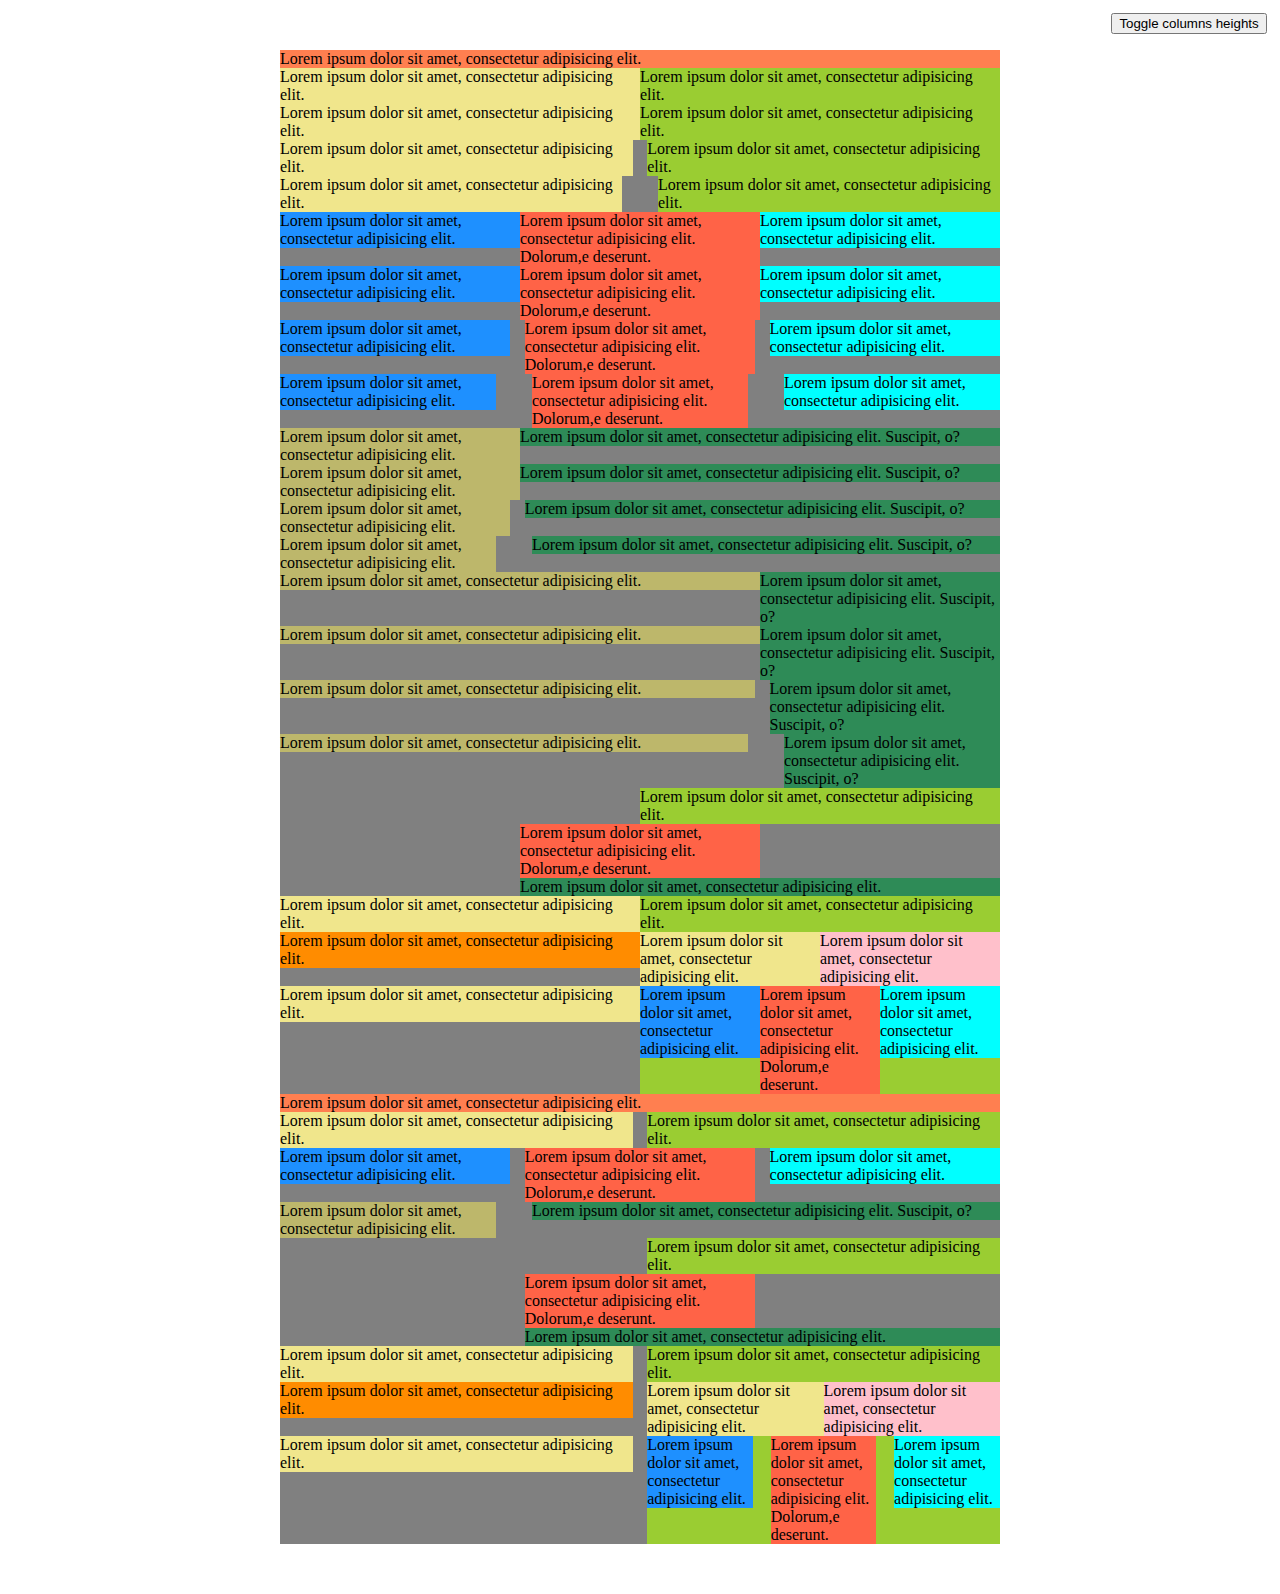
<file: test/index.html>
<!doctype html>
<html lang="en">
<head>
  <meta charset="UTF-8">
  <title>sass-grid</title>

  <link rel="stylesheet" href="css/main.css">

  <style>
  html {
    background: #fff;
  }

  body {
    background: grey;
    max-width: 720px;
    margin: 50px auto;
  }

  .col-height-toggle-button {
    position: fixed;
    top: 1em;
    right: 1em;
  }
  </style>

  <script src="//code.jquery.com/jquery-1.10.2.min.js"></script>

  <!--[if lt IE 9]>
  <script src="//cdnjs.cloudflare.com/ajax/libs/respond.js/1.4.2/respond.js"></script>
  <![endif]-->

  <script src="js/vendor/jquery.syncHeight.min.js"></script>
  <script src="js/main.js"></script>
  
</head>
<body>

  <button class="col-height-toggle-button">Toggle columns heights</button>
  
  <div class="row row-1">
    <div class="col col-1-1" style="background: coral">Lorem ipsum dolor sit amet, consectetur adipisicing elit.</div>
  </div>

  <div class="row row-1">
    <div class="col col-1-2" style="background: khaki">Lorem ipsum dolor sit amet, consectetur adipisicing elit.</div>
    <div class="col col-1-2" style="background: yellowgreen;">Lorem ipsum dolor sit amet, consectetur adipisicing elit.</div>
  </div>

  <div class="row row-2">
    <div class="col col-1-2" style="background: khaki">Lorem ipsum dolor sit amet, consectetur adipisicing elit.</div>
    <div class="col col-1-2" style="background: yellowgreen;">Lorem ipsum dolor sit amet, consectetur adipisicing elit.</div>
  </div>

  <div class="row gutters-1">
    <div class="col col-1-2" style="background: khaki">Lorem ipsum dolor sit amet, consectetur adipisicing elit.</div>
    <div class="col col-1-2" style="background: yellowgreen;">Lorem ipsum dolor sit amet, consectetur adipisicing elit.</div>
  </div>

  <div class="row gutters-2">
    <div class="col col-1-2" style="background: khaki">Lorem ipsum dolor sit amet, consectetur adipisicing elit.</div>
    <div class="col col-1-2" style="background: yellowgreen;">Lorem ipsum dolor sit amet, consectetur adipisicing elit.</div>
  </div>

  <div class="row row-1">
    <div class="col col-1-3" style="background: dodgerblue">Lorem ipsum dolor sit amet, consectetur adipisicing elit.</div>
    <div class="col col-1-3" style="background: tomato">Lorem ipsum dolor sit amet, consectetur adipisicing elit. Dolorum,e deserunt.</div>
    <div class="col col-1-3" style="background: cyan">Lorem ipsum dolor sit amet, consectetur adipisicing elit.</div>
  </div>

  <div class="row row-2">
    <div class="col col-1-3" style="background: dodgerblue">Lorem ipsum dolor sit amet, consectetur adipisicing elit.</div>
    <div class="col col-1-3" style="background: tomato">Lorem ipsum dolor sit amet, consectetur adipisicing elit. Dolorum,e deserunt.</div>
    <div class="col col-1-3" style="background: cyan">Lorem ipsum dolor sit amet, consectetur adipisicing elit.</div>
  </div>

  <div class="row gutters-1">
    <div class="col col-1-3" style="background: dodgerblue">Lorem ipsum dolor sit amet, consectetur adipisicing elit.</div>
    <div class="col col-1-3" style="background: tomato">Lorem ipsum dolor sit amet, consectetur adipisicing elit. Dolorum,e deserunt.</div>
    <div class="col col-1-3" style="background: cyan">Lorem ipsum dolor sit amet, consectetur adipisicing elit.</div>
  </div>

  <div class="row gutters-2">
    <div class="col col-1-3" style="background: dodgerblue">Lorem ipsum dolor sit amet, consectetur adipisicing elit.</div>
    <div class="col col-1-3" style="background: tomato">Lorem ipsum dolor sit amet, consectetur adipisicing elit. Dolorum,e deserunt.</div>
    <div class="col col-1-3" style="background: cyan">Lorem ipsum dolor sit amet, consectetur adipisicing elit.</div>
  </div>

  <div class="row row-1">
    <div class="col col-1-3" style="background: darkkhaki">Lorem ipsum dolor sit amet, consectetur adipisicing elit.</div>
    <div class="col col-2-3" style="background: seagreen">Lorem ipsum dolor sit amet, consectetur adipisicing elit. Suscipit, o?</div>
  </div>

  <div class="row row-2">
    <div class="col col-1-3" style="background: darkkhaki">Lorem ipsum dolor sit amet, consectetur adipisicing elit.</div>
    <div class="col col-2-3" style="background: seagreen">Lorem ipsum dolor sit amet, consectetur adipisicing elit. Suscipit, o?</div>
  </div>

  <div class="row gutters-1">
    <div class="col col-1-3" style="background: darkkhaki">Lorem ipsum dolor sit amet, consectetur adipisicing elit.</div>
    <div class="col col-2-3" style="background: seagreen">Lorem ipsum dolor sit amet, consectetur adipisicing elit. Suscipit, o?</div>
  </div>

  <div class="row gutters-2">
    <div class="col col-1-3" style="background: darkkhaki">Lorem ipsum dolor sit amet, consectetur adipisicing elit.</div>
    <div class="col col-2-3" style="background: seagreen">Lorem ipsum dolor sit amet, consectetur adipisicing elit. Suscipit, o?</div>
  </div>

  <div class="row row-1">
    <div class="col col-2-3" style="background: darkkhaki">Lorem ipsum dolor sit amet, consectetur adipisicing elit.</div>
    <div class="col col-1-3" style="background: seagreen">Lorem ipsum dolor sit amet, consectetur adipisicing elit. Suscipit, o?</div>
  </div>

  <div class="row row-2">
    <div class="col col-2-3" style="background: darkkhaki">Lorem ipsum dolor sit amet, consectetur adipisicing elit.</div>
    <div class="col col-1-3" style="background: seagreen">Lorem ipsum dolor sit amet, consectetur adipisicing elit. Suscipit, o?</div>
  </div>

  <div class="row gutters-1">
    <div class="col col-2-3" style="background: darkkhaki">Lorem ipsum dolor sit amet, consectetur adipisicing elit.</div>
    <div class="col col-1-3" style="background: seagreen">Lorem ipsum dolor sit amet, consectetur adipisicing elit. Suscipit, o?</div>
  </div>

  <div class="row gutters-2">
    <div class="col col-2-3" style="background: darkkhaki">Lorem ipsum dolor sit amet, consectetur adipisicing elit.</div>
    <div class="col col-1-3" style="background: seagreen">Lorem ipsum dolor sit amet, consectetur adipisicing elit. Suscipit, o?</div>
  </div>

  <div class="row row-1">
    <div class="col col-1-2"></div>
    <div class="col col-1-2" style="background: yellowgreen">Lorem ipsum dolor sit amet, consectetur adipisicing elit.</div>
  </div>

  <div class="row row-1">
    <div class="col col-1-3"></div>
    <div class="col col-1-3" style="background: tomato">Lorem ipsum dolor sit amet, consectetur adipisicing elit. Dolorum,e deserunt.</div>
    <div class="col col-1-3"></div>
  </div>

  <div class="row row-1">
    <div class="col col-1-3"></div>
    <div class="col col-2-3" style="background: seagreen">Lorem ipsum dolor sit amet, consectetur adipisicing elit.</div>
  </div>

  <div class="row row-1">
    <div class="col col-1-2" style="background: khaki">Lorem ipsum dolor sit amet, consectetur adipisicing elit.</div>
    <div class="col col-1-2" style="background: yellowgreen">Lorem ipsum dolor sit amet, consectetur adipisicing elit.</div>
  </div>

  <div class="row row-1">
    <div class="col col-1-2" style="background: darkorange">Lorem ipsum dolor sit amet, consectetur adipisicing elit.</div>
    <div class="col col-1-2" style="background: forestgreen">
      <div class="row row-1">
        <div class="col col-1-2" style="background: khaki">Lorem ipsum dolor sit amet, consectetur adipisicing elit.</div>
        <div class="col col-1-2" style="background: pink">Lorem ipsum dolor sit amet, consectetur adipisicing elit.</div>
      </div>
    </div>
  </div>

  <div class="row row-1">
    <div class="col col-1-2" style="background: khaki">Lorem ipsum dolor sit amet, consectetur adipisicing elit.</div>
    <div class="col col-1-2" style="background: yellowgreen">
        <div class="row row-1">
          <div class="col col-1-3" style="background: dodgerblue">Lorem ipsum dolor sit amet, consectetur adipisicing elit.</div>
          <div class="col col-1-3" style="background: tomato">Lorem ipsum dolor sit amet, consectetur adipisicing elit. Dolorum,e deserunt.</div>
          <div class="col col-1-3" style="background: cyan">Lorem ipsum dolor sit amet, consectetur adipisicing elit.</div>
        </div>
    </div>
  </div>

  <!-- gutters -->

  <div class="row gutters-1">
    <div class="col col-1-1" style="background: coral">Lorem ipsum dolor sit amet, consectetur adipisicing elit.</div>
  </div>

  <div class="row gutters-1">
    <div class="col col-1-2" style="background: khaki">Lorem ipsum dolor sit amet, consectetur adipisicing elit.</div>
    <div class="col col-1-2" style="background: yellowgreen">Lorem ipsum dolor sit amet, consectetur adipisicing elit.</div>
  </div>

  <div class="row gutters-1">
    <div class="col col-1-3" style="background: dodgerblue">Lorem ipsum dolor sit amet, consectetur adipisicing elit.</div>
    <div class="col col-1-3" style="background: tomato">Lorem ipsum dolor sit amet, consectetur adipisicing elit. Dolorum,e deserunt.</div>
    <div class="col col-1-3" style="background: cyan">Lorem ipsum dolor sit amet, consectetur adipisicing elit.</div>
  </div>

  <div class="row gutters-2">
    <div class="col col-1-3" style="background: darkkhaki">Lorem ipsum dolor sit amet, consectetur adipisicing elit.</div>
    <div class="col col-2-3" style="background: seagreen">Lorem ipsum dolor sit amet, consectetur adipisicing elit. Suscipit, o?</div>
  </div>

  <div class="row gutters-1">
    <div class="col col-1-2"></div>
    <div class="col col-1-2" style="background: yellowgreen">Lorem ipsum dolor sit amet, consectetur adipisicing elit.</div>
  </div>

  <div class="row gutters-1">
    <div class="col col-1-3"></div>
    <div class="col col-1-3" style="background: tomato">Lorem ipsum dolor sit amet, consectetur adipisicing elit. Dolorum,e deserunt.</div>
    <div class="col col-1-3"></div>
  </div>

  <div class="row gutters-1">
    <div class="col col-1-3"></div>
    <div class="col col-2-3" style="background: seagreen">Lorem ipsum dolor sit amet, consectetur adipisicing elit.</div>
  </div>

  <div class="row gutters-1">
    <div class="col col-1-2" style="background: khaki">Lorem ipsum dolor sit amet, consectetur adipisicing elit.</div>
    <div class="col col-1-2" style="background: yellowgreen">Lorem ipsum dolor sit amet, consectetur adipisicing elit.</div>
  </div>

  <div class="row gutters-1">
    <div class="col col-1-2" style="background: darkorange">Lorem ipsum dolor sit amet, consectetur adipisicing elit.</div>
    <div class="col col-1-2" style="background: forestgreen">
      <div class="row row-1">
        <div class="col col-1-2" style="background: khaki">Lorem ipsum dolor sit amet, consectetur adipisicing elit.</div>
        <div class="col col-1-2" style="background: pink">Lorem ipsum dolor sit amet, consectetur adipisicing elit.</div>
      </div>
    </div>
  </div>

  <div class="row gutters-1">
    <div class="col col-1-2" style="background: khaki">Lorem ipsum dolor sit amet, consectetur adipisicing elit.</div>
    <div class="col col-1-2" style="background: yellowgreen">
        <div class="row gutters-2">
          <div class="col col-1-3" style="background: dodgerblue">Lorem ipsum dolor sit amet, consectetur adipisicing elit.</div>
          <div class="col col-1-3" style="background: tomato">Lorem ipsum dolor sit amet, consectetur adipisicing elit. Dolorum,e deserunt.</div>
          <div class="col col-1-3" style="background: cyan">Lorem ipsum dolor sit amet, consectetur adipisicing elit.</div>
        </div>
    </div>
  </div>

</body>
</html>
</file>
<file: test/css/main.css>
.row { *zoom: 1; }
.row:before, .row:after { content: " "; display: table; }
.row:after { clear: both; }
.row > .col { min-height: 1px; }

@media (min-width: 320px) { .row-1 > .col { float: left; }
  .row-1 > .col-1-1 { width: 100%; }
  .row-1 > .col-1-2 { width: 50%; }
  .row-1 > .col-1-3 { width: 33.33333%; }
  .row-1 > .col-2-3 { width: 66.66667%; } }
@media (min-width: 480px) { .row-2 > .col { float: left; }
  .row-2 > .col-1-1 { width: 100%; }
  .row-2 > .col-1-2 { width: 50%; }
  .row-2 > .col-1-3 { width: 33.33333%; }
  .row-2 > .col-2-3 { width: 66.66667%; } }
@media (min-width: 720px) { .gutters-1 > .col { float: left; }
  .gutters-1 > .col + .col { margin-left: 2%; }
  .gutters-1 > .col-1-1 { width: 100%; }
  .gutters-1 > .col-1-2 { width: 49%; }
  .gutters-1 > .col-1-3 { width: 32%; }
  .gutters-1 > .col-2-3 { width: 66%; } }
@media (min-width: 1024px) { .gutters-2 > .col { float: left; }
  .gutters-2 > .col + .col { margin-left: 5%; }
  .gutters-2 > .col-1-1 { width: 100%; }
  .gutters-2 > .col-1-2 { width: 47.5%; }
  .gutters-2 > .col-1-3 { width: 30%; }
  .gutters-2 > .col-2-3 { width: 65%; } }
</file>
